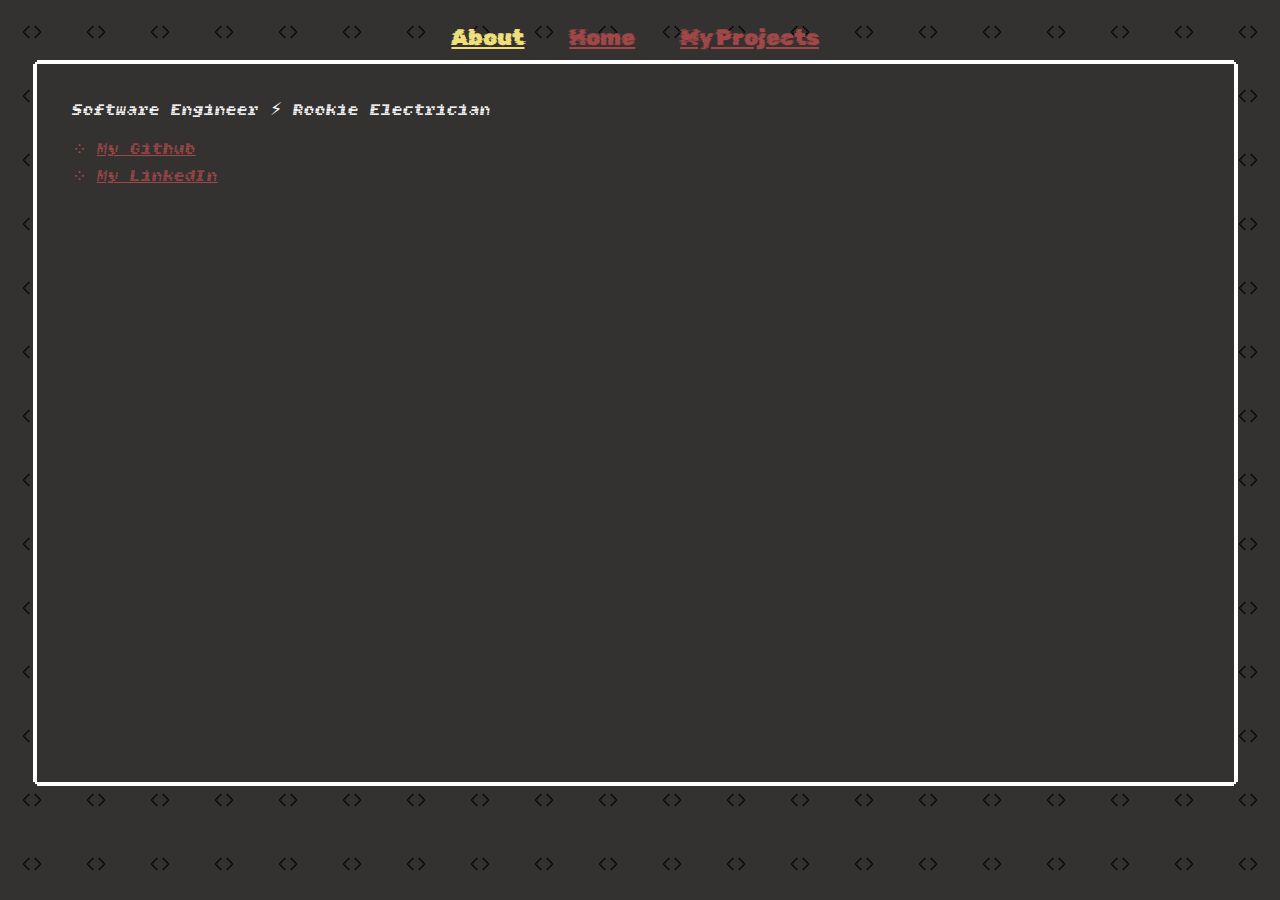
<file: about.html>
<!DOCTYPE html>
<link rel="preconnect" href="https://fonts.googleapis.com">
<link rel="preconnect" href="https://fonts.gstatic.com" crossorigin>
<link href="https://fonts.googleapis.com/css2?family=Rubik+Glitch&display=swap" rel="stylesheet">
<link href="https://fonts.googleapis.com/css2?family=Bitcount+Grid+Double:wght@100..900&display=swap" rel="stylesheet">
<link rel="stylesheet" href="css\index.css">
<html lang="en">

<head>
    <meta charset="UTF-8">
    <meta name="viewport" content="width=device-width, initial-scale=1.0">
    <title>hallo welt</title>
</head>

<body>
    <app>
        <div class="nav">
            <a href="about.html" class="select">About</a>
            <a href="index.html">Home</a>
            <a href="projects.html">My Projects</a>
        </div>

        <div class="content">
            <div class="about view">
                <div class="mb-1">Software Engineer ⚡ Rookie Electrician</div>
                <div class="link">
                    <div>⁘</div>
                    <a href="https://github.com/DiogoMazeika" target="_blank">My Github</a>
                </div>
                <div class="link">
                    <div>⁘</div>
                    <a href="https://br.linkedin.com/in/diogo-mazeika-camargo" target="_blank">My LinkedIn</a>
                </div>
            </div>
        </div>
    </app>
</body>

</html>
</file>
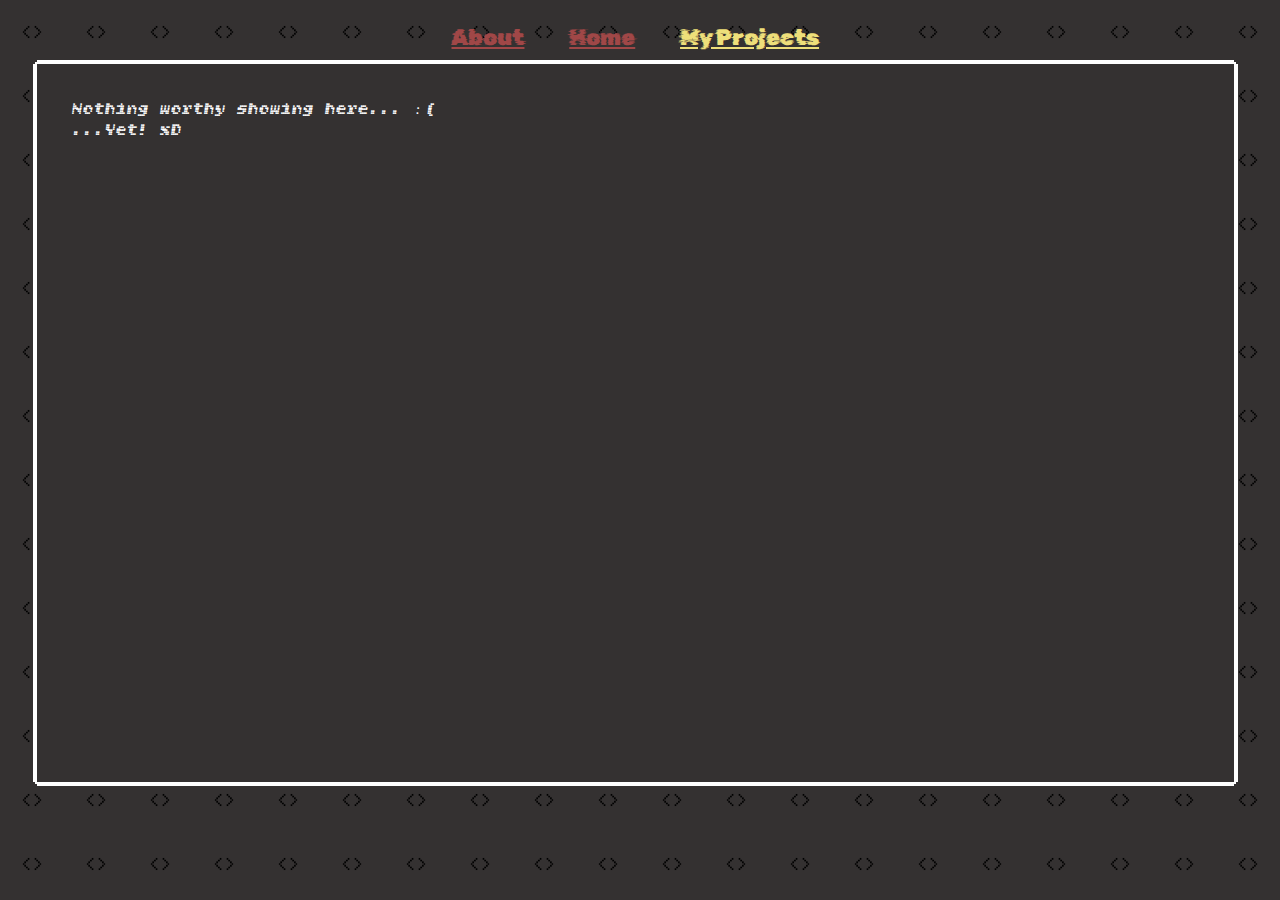
<file: projects.html>
<!DOCTYPE html>
<link rel="preconnect" href="https://fonts.googleapis.com">
<link rel="preconnect" href="https://fonts.gstatic.com" crossorigin>
<link href="https://fonts.googleapis.com/css2?family=Rubik+Glitch&display=swap" rel="stylesheet">
<link href="https://fonts.googleapis.com/css2?family=Bitcount+Grid+Double:wght@100..900&display=swap" rel="stylesheet">
<link rel="stylesheet" href="css\index.css">
<html lang="en">

<head>
    <meta charset="UTF-8">
    <meta name="viewport" content="width=device-width, initial-scale=1.0">
    <title>hallo welt</title>
</head>

<body>
    <app>
        <div class="nav">
            <a href="about.html">About</a>
            <a href="index.html">Home</a>
            <a href="projects.html" class="select">My Projects</a>
        </div>

        <div class="content">
            <div class="projects view">
                <div>Nothing worthy showing here... :(</div>
                <div>...Yet! xD</div>
            </div>
        </div>
    </app>
</body>

</html>
</file>
